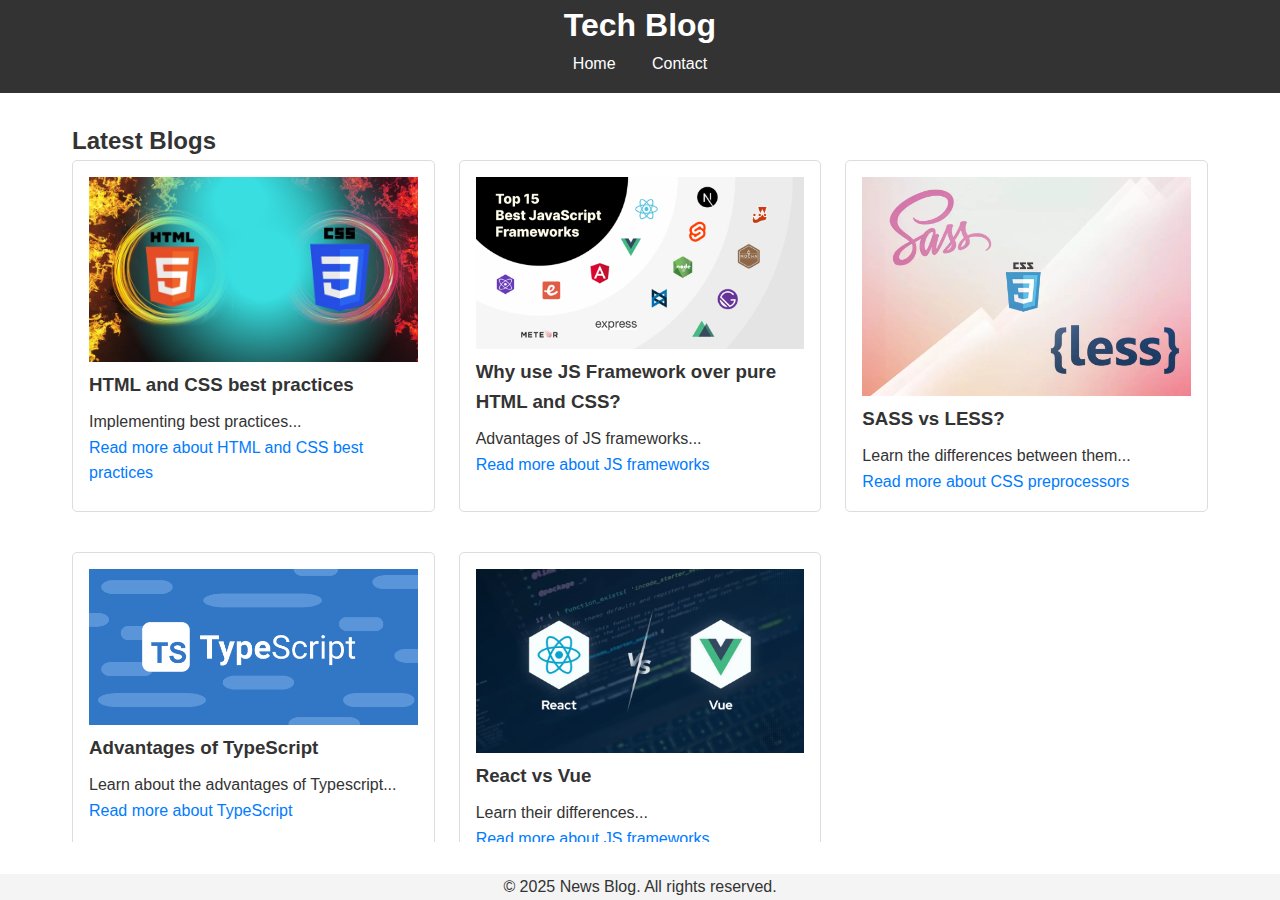
<file: pages/index.html>
<!DOCTYPE html>
<html lang="en">
    <head>
        <meta charset="UTF-8">
        <meta name="viewport" content="width=device-width, initial-scale=1.0">
        <meta name="description" content="News Blog website">
        <meta name="keywords" content="Blog, Website, News, Article">
        <meta name="author" content="Jorge Gomez">
        <title>News Blog</title>

        <meta property="og:title" content="News Blog">
        <meta property="og:description" content="News Blog website">
        <meta property="og:image" content="./images/profile-pic.jpg">
        <meta property="og:type" content="Website">

        <link rel="apple-touch-icon" sizes="180x180" href="../images/apple-touch-icon.png">
        <link rel="icon" type="image/png" sizes="32x32" href="../images/favicon-32x32.png">
        <link rel="icon" type="image/png" sizes="16x16" href="./images/favicon-16x16.png">
        <link rel="manifest" href="../images/site.webmanifest">
        <link rel="icon" href="../images/favicon.ico" type="image/x-icon">
        <link rel="stylesheet" href="../css/global.css">
        <link rel="stylesheet" href="../css/main.css">

        <script defer src="../js/script.js"></script>
    </head>
    <body>
          <!-- Header is injected in each page using JS -->
          <header id="header">
            <h1>Tech Blog</h1>
          </header>
          <main aria-labelledby="latest-blogs">
            <h2 id="latest-blogs">Latest Blogs</h2>
            <section id="blogs">
              <article class="blog-card">
                <figure>
                  <img src="../images/html-css.jpg" loading="lazy" alt="HTML and CSS best practices" />
                </figure>
                <figcaption>
                  <h3>HTML and CSS best practices</h3>
                  <p>Implementing best practices...</p>
                  <a href="./blog.html">Read more about HTML and CSS best practices</a>
                </figcaption>
                </article>
              <article class="blog-card">
                  <figure>
                    <img src="../images/js-frameworks.png" loading="lazy" alt="Why use JS Framework over pure HTML and CSS?" />
                  </figure>
                  <figcaption>
                    <h3>Why use JS Framework over pure HTML and CSS?</h3>
                    <p>Advantages of JS frameworks...</p>
                    <a href="./blog.html">Read more about JS frameworks</a>
                  </figcaption>
                </article>
                <article class="blog-card">
                  <figure>
                    <img src="../images/less-sass.webp" loading="lazy" alt="SASS vs LESS?" />
                  </figure>
                  <figcaption>
                    <h3>SASS vs LESS? </h3>
                    <p>Learn the differences between them...</p>
                    <a href="./blog.html">Read more about CSS preprocessors</a>
                  </figcaption>
                </article>
                <article class="blog-card">
                  <figure>
                    <img src="../images/typescript.png" loading="lazy" alt="Advantages of TypeScript" />
                  </figure>
                  <figcaption>
                    <h3>Advantages of TypeScript</h3>
                    <p>Learn about the advantages of Typescript...</p>
                    <a href="./blog.html">Read more about TypeScript</a>
                  </figcaption>
                </article>
                <article class="blog-card">
                  <figure>
                    <img src="../images/react-vs-vue.webp" loading="lazy" alt="React vs Vue" />
                  </figure>
                  <figcaption>
                    <h3>React vs Vue</h3>
                    <p>Learn their differences...</p>
                    <a href="./blog.html">Read more about JS frameworks</a>
                  </figcaption>
                </article>
              </section>
          </main>
          <footer id="footer"></footer>

    </body>
</html>
</file>
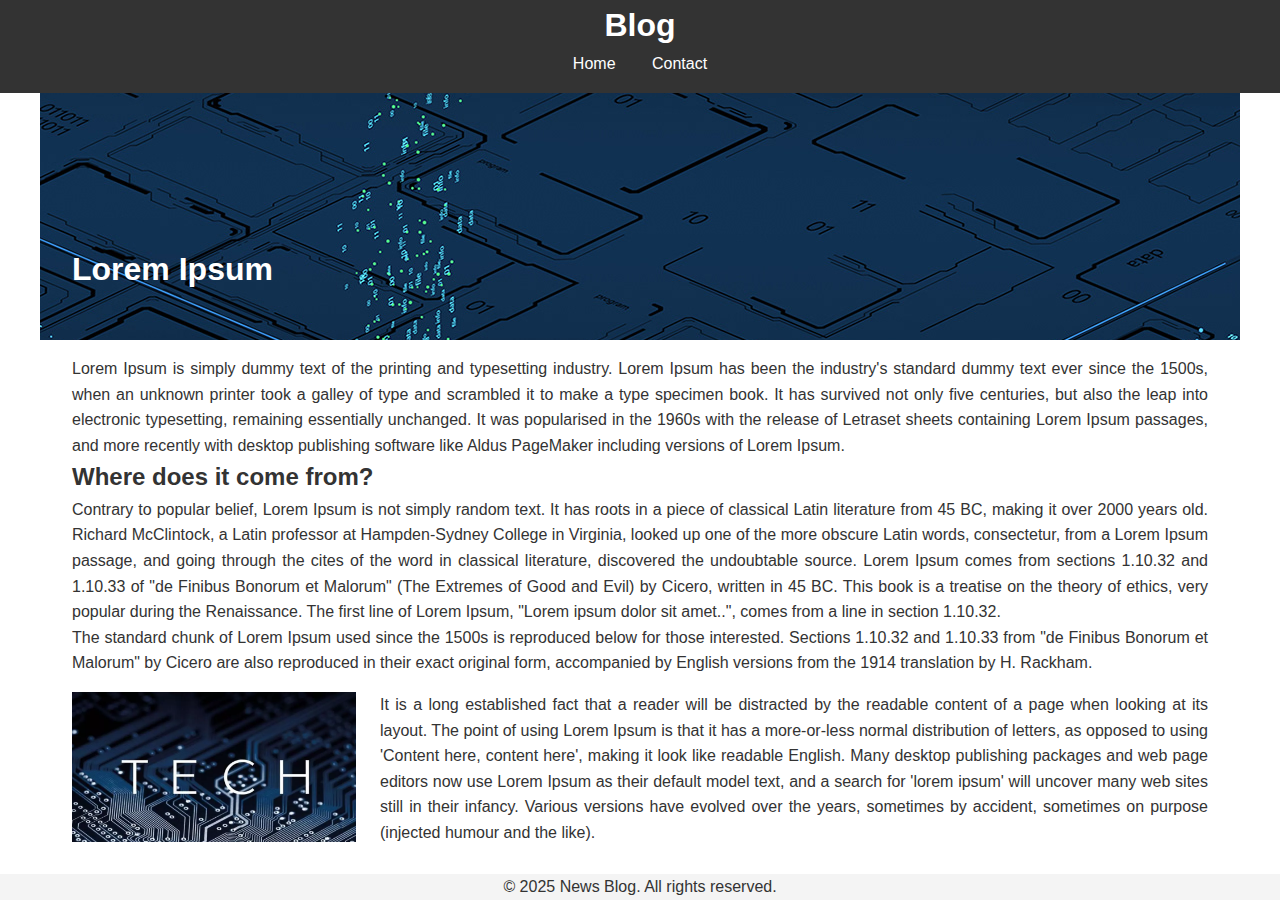
<file: pages/blog.html>
<!DOCTYPE html>
<html lang="en">
    <head>
        <meta charset="UTF-8">
        <meta name="viewport" content="width=device-width, initial-scale=1.0">
        <meta name="description" content="Blog's preview">
        <meta name="keywords" content="Blog, Website, News, Article">
        <meta name="author" content="Jorge Gomez">
        <title>Blog</title>

        <meta property="og:title" content="Blog">
        <meta property="og:description" content="Blog's preview">
        <meta property="og:image" content="./images/profile-pic.jpg">
        <meta property="og:type" content="Website">

        <link rel="apple-touch-icon" sizes="180x180" href="../images/apple-touch-icon.png">
        <link rel="icon" type="image/png" sizes="32x32" href="../images/favicon-32x32.png">
        <link rel="icon" type="image/png" sizes="16x16" href="./images/favicon-16x16.png">
        <link rel="manifest" href="../images/site.webmanifest">
        <link rel="icon" href="../images/favicon.ico" type="image/x-icon">
        <link rel="stylesheet" href="../css/global.css">
        <link rel="stylesheet" href="../css/blog.css">

        <script defer src="../js/script.js"></script>
    </head>
    <body>
        <!-- Header will be inject in each page using JS -->
        <header id="header">
            <h1>Blog</h1>
        </header>
        <main id="mainBlog">
            <section class="wallpaper">
                <figure>
                    <img src="../images/blog-wallpaper.jpg" loading="lazy" alt="Tech Blog wallpaper" />
                    <figcaption>
                        <h1>Lorem Ipsum</h1>
                    </figcaption>
                </figure>
            </section>
            <article class="article-blog">
                <p>
                    Lorem Ipsum is simply dummy text of the printing and typesetting industry. Lorem Ipsum has been the industry's standard dummy text ever since the 1500s, when an unknown printer took a galley of type and scrambled it to make a type specimen book. It has survived not only five centuries, but also the leap into electronic typesetting, remaining essentially unchanged. It was popularised in the 1960s with the release of Letraset sheets containing Lorem Ipsum passages, and more recently with desktop publishing software like Aldus PageMaker including versions of Lorem Ipsum.
                </p>

                <h2>
                    Where does it come from?
                </h2>

                <p>
                    Contrary to popular belief, Lorem Ipsum is not simply random text. It has roots in a piece of classical Latin literature from 45 BC, making it over 2000 years old. Richard McClintock, a Latin professor at Hampden-Sydney College in Virginia, looked up one of the more obscure Latin words, consectetur, from a Lorem Ipsum passage, and going through the cites of the word in classical literature, discovered the undoubtable source. Lorem Ipsum comes from sections 1.10.32 and 1.10.33 of "de Finibus Bonorum et Malorum" (The Extremes of Good and Evil) by Cicero, written in 45 BC. This book is a treatise on the theory of ethics, very popular during the Renaissance. The first line of Lorem Ipsum, "Lorem ipsum dolor sit amet..", comes from a line in section 1.10.32.
                </p>

                <p>
                    The standard chunk of Lorem Ipsum used since the 1500s is reproduced below for those interested. Sections 1.10.32 and 1.10.33 from "de Finibus Bonorum et Malorum" by Cicero are also reproduced in their exact original form, accompanied by English versions from the 1914 translation by H. Rackham.
                </p>
            </article>
            <article class="article-blog">
                <figure>
                    <img src="../images/tech.webp" loading="lazy" alt="Tech image" />
                </figure>
                <p>
                    It is a long established fact that a reader will be distracted by the readable content of a page when looking at its layout. The point of using Lorem Ipsum is that it has a more-or-less normal distribution of letters, as opposed to using 'Content here, content here', making it look like readable English. Many desktop publishing packages and web page editors now use Lorem Ipsum as their default model text, and a search for 'lorem ipsum' will uncover many web sites still in their infancy. Various versions have evolved over the years, sometimes by accident, sometimes on purpose (injected humour and the like).
                </p>
            </article>
            <article class="article-blog">
                <p>
                    There are many variations of passages of Lorem Ipsum available, but the majority have suffered alteration in some form, by injected humour, or randomised words which don't look even slightly believable. If you are going to use a passage of Lorem Ipsum, you need to be sure there isn't anything embarrassing hidden in the middle of text. All the Lorem Ipsum generators on the Internet tend to repeat predefined chunks as necessary, making this the first true generator on the Internet. It uses a dictionary of over 200 Latin words, combined with a handful of model sentence structures, to generate Lorem Ipsum which looks reasonable. The generated Lorem Ipsum is therefore always free from repetition, injected humour, or non-characteristic words etc.
                </p>
                <p>
                    Sed sed mi eget odio euismod suscipit. Nulla eu sagittis felis, vitae vestibulum massa. Nunc aliquam lectus neque, sit amet sollicitudin metus condimentum sed. Vestibulum neque massa, feugiat sit amet vestibulum ut, tempus et sapien. Fusce luctus laoreet massa, in dapibus nisl finibus ut. Donec suscipit eu metus sit amet rutrum. Etiam lacus dolor, ornare quis ultricies ut, porttitor eu enim. Donec lacus urna, accumsan in risus congue, mollis sodales ante. Nunc at quam elementum, pharetra lacus et, elementum augue. Integer ultrices malesuada ligula, sit amet faucibus ipsum fermentum in. Quisque lobortis ultricies nibh at dapibus. Pellentesque vitae nisl tincidunt, mattis augue a, laoreet erat. Curabitur ac nisl vel diam luctus fermentum eu ornare elit. Integer volutpat purus eros, id sagittis lorem posuere vitae.
                </p>
                <p>
                    Sed sed mi eget odio euismod suscipit. Nulla eu sagittis felis, vitae vestibulum massa. Nunc aliquam lectus neque, sit amet sollicitudin metus condimentum sed. Vestibulum neque massa, feugiat sit amet vestibulum ut, tempus et sapien. Fusce luctus laoreet massa, in dapibus nisl finibus ut. Donec suscipit eu metus sit amet rutrum. Etiam lacus dolor, ornare quis ultricies ut, porttitor eu enim. Donec lacus urna, accumsan in risus congue, mollis sodales ante. Nunc at quam elementum, pharetra lacus et, elementum augue. Integer ultrices malesuada ligula, sit amet faucibus ipsum fermentum in. Quisque lobortis ultricies nibh at dapibus. Pellentesque vitae nisl tincidunt, mattis augue a, laoreet erat. Curabitur ac nisl vel diam luctus fermentum eu ornare elit. Integer volutpat purus eros, id sagittis lorem posuere vitae.
                </p>
                <p>
                    Sed sed mi eget odio euismod suscipit. Nulla eu sagittis felis, vitae vestibulum massa. Nunc aliquam lectus neque, sit amet sollicitudin metus condimentum sed. Vestibulum neque massa, feugiat sit amet vestibulum ut, tempus et sapien. Fusce luctus laoreet massa, in dapibus nisl finibus ut. Donec suscipit eu metus sit amet rutrum. Etiam lacus dolor, ornare quis ultricies ut, porttitor eu enim. Donec lacus urna, accumsan in risus congue, mollis sodales ante. Nunc at quam elementum, pharetra lacus et, elementum augue. Integer ultrices malesuada ligula, sit amet faucibus ipsum fermentum in. Quisque lobortis ultricies nibh at dapibus. Pellentesque vitae nisl tincidunt, mattis augue a, laoreet erat. Curabitur ac nisl vel diam luctus fermentum eu ornare elit. Integer volutpat purus eros, id sagittis lorem posuere vitae.
                </p>
                <p>
                    Sed sed mi eget odio euismod suscipit. Nulla eu sagittis felis, vitae vestibulum massa. Nunc aliquam lectus neque, sit amet sollicitudin metus condimentum sed. Vestibulum neque massa, feugiat sit amet vestibulum ut, tempus et sapien. Fusce luctus laoreet massa, in dapibus nisl finibus ut. Donec suscipit eu metus sit amet rutrum. Etiam lacus dolor, ornare quis ultricies ut, porttitor eu enim. Donec lacus urna, accumsan in risus congue, mollis sodales ante. Nunc at quam elementum, pharetra lacus et, elementum augue. Integer ultrices malesuada ligula, sit amet faucibus ipsum fermentum in. Quisque lobortis ultricies nibh at dapibus. Pellentesque vitae nisl tincidunt, mattis augue a, laoreet erat. Curabitur ac nisl vel diam luctus fermentum eu ornare elit. Integer volutpat purus eros, id sagittis lorem posuere vitae.
                </p>
            </article>
        </main>
        <footer id="footer"></footer>
    </body>
</html>
</file>
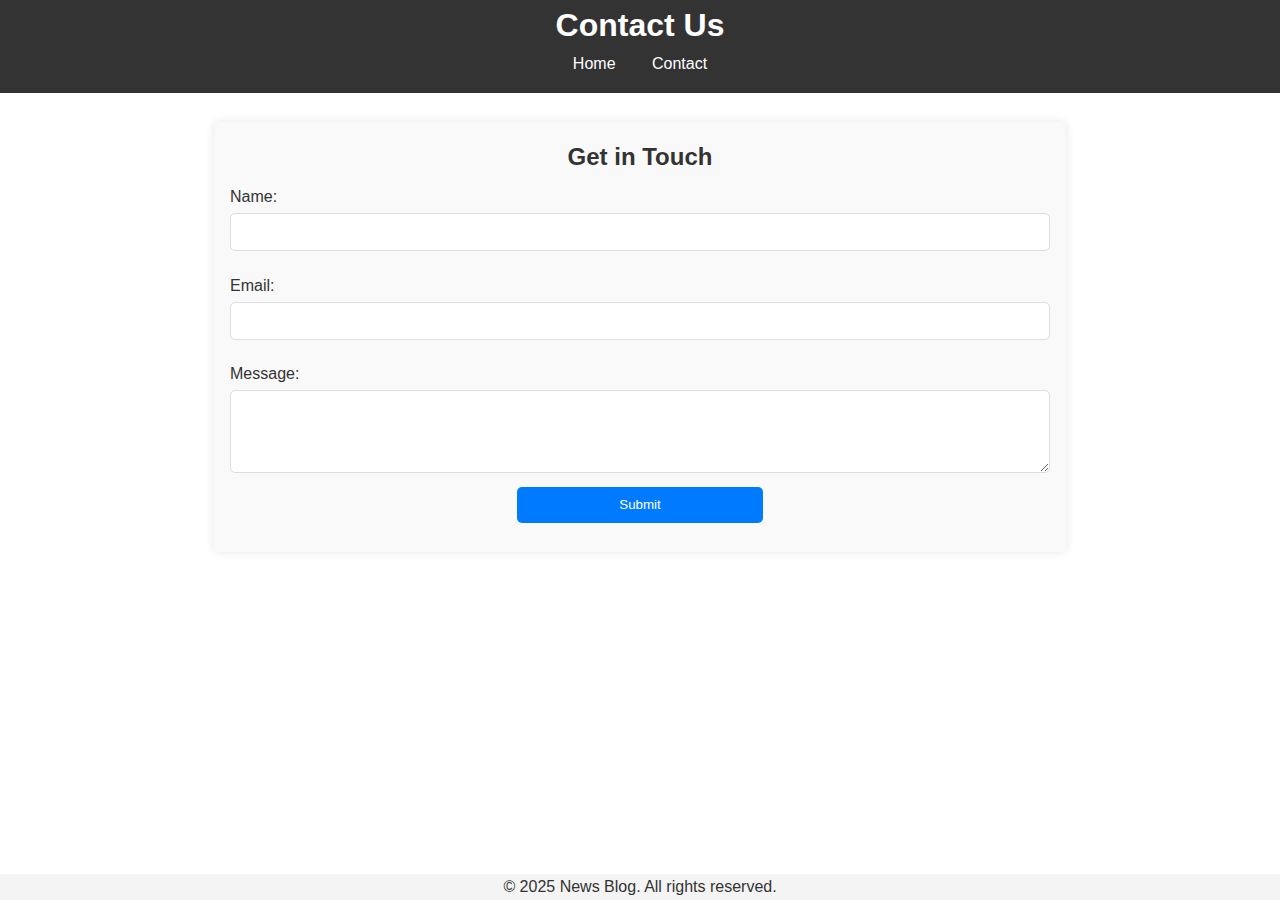
<file: pages/contact.html>
<!DOCTYPE html>
<html lang="en">
    <head>
        <meta charset="UTF-8">
        <meta name="viewport" content="width=device-width, initial-scale=1.0">
        <meta name="description" content="Contact form">
        <meta name="keywords" content="Blog, Contact Us, Get in touch, Article">
        <meta name="author" content="Jorge Gomez">
        <title>Contact Us</title>

        <meta property="og:title" content="Blog">
        <meta property="og:description" content="Contact form">
        <meta property="og:image" content="./images/profile-pic.jpg">
        <meta property="og:type" content="Website">

        <link rel="apple-touch-icon" sizes="180x180" href="../images/apple-touch-icon.png">
        <link rel="icon" type="image/png" sizes="32x32" href="../images/favicon-32x32.png">
        <link rel="icon" type="image/png" sizes="16x16" href="./images/favicon-16x16.png">
        <link rel="manifest" href="../images/site.webmanifest">
        <link rel="icon" href="../images/favicon.ico" type="image/x-icon">
        <link rel="stylesheet" href="../css/global.css">
        <link rel="stylesheet" href="../css/contact.css">

        <script defer src="../js/script.js"></script>
    </head>
    <body>
        <!-- Header in injected in each page using JS -->
        <header id="header">
            <h1>Contact Us</h1>
        </header>
        <main>
            <form action="/submit" method="post" aria-labelledby="contact-form">
                <h2 id="contact-form">Get in Touch</h2>
                <label for="name">Name:</label>
                <input type="text" id="name" name="name" required aria-required="true">
                
                <label for="email">Email:</label>
                <input type="email" id="email" name="email" required aria-required="true">
                
                <label for="message">Message:</label>
                <textarea id="message" name="message" rows="4" required aria-required="true"></textarea>
                
                <button type="submit">Submit</button>
            </form>
        </main>
        <footer id="footer"></footer>
    </body>
</html>
</file>
<file: css/main.css>
/* Main Content */
    section {
        margin-bottom: 2em;
    }

    #blogs {
        display: grid;
        grid-template-columns: repeat(3, 1fr);
        gap: 1.5rem;
    }
    
    .blog-card {
        border: 1px solid #ddd;
        padding: 1em;
        margin-bottom: 1em;
        border-radius: 5px;
    }
    
    .blog-card h3 {
        margin-bottom: 0.5em;
    }
    
    .blog-card a {
        color: #007BFF;
        text-decoration: none;
    }
    
    .blog-card a:hover {
        text-decoration: underline;
    }

    .blog-card > figure > img {
        max-width: 100%;
        background-size: cover;
        transition: opacity 0.5s ease;
    }

    .blog-card > figure > img:hover {
        opacity: 0.5;
    }

    


    @media (max-width: 600px) {
        #blogs {
            grid-template-columns: repeat(1, 1fr);
        }
    }
</file>
<file: css/blog.css>
#mainBlog {
    max-width: 1200px;
    padding: 0;
    overflow-y: auto;
}

.wallpaper > figure {
    width: 100%;
    height: 250px;
    max-height: 250px;
    overflow-y: hidden;
    position: relative;
}

figure > img {
    width: 100%;
    background-size: contain;
}

figcaption {
    position: absolute;
    bottom: 5vh;
    color: white;
    padding-left: 2.5vw;
}

.article-blog {
    max-width: 100vw;
    overflow: hidden;
    text-align: justify;
    padding: 0 2.5vw;
    margin: 1rem 0;
}

.article-blog > figure {
    width: 25%;
    float: left;
    margin-right:  1.5rem;
}

@media (max-width: 500px) {
    .article-blog > p {
        font-size: small;
    }

    .article-blog > figure {
        width: 50%;
    }
}
</file>
<file: css/contact.css>
/* Form */
form {
    width: 75%;
    display: flex;
    flex-direction: column;
    align-items: center;
    margin: 0 auto;
    background: #f9f9f9;
    padding: 1em;
    border-radius: 5px;
    box-shadow: 0 0 10px rgba(0, 0, 0, 0.1);
  }
  
  form label {
    display: block;
    margin: 0.5em 0 0.2em;
    align-self: start;
  }
  
  form input, form textarea, form button {
    width: 100%;
    padding: 0.8em;
    margin-bottom: 1em;
    border: 1px solid #ddd;
    border-radius: 5px;
  }
  
  form button {
    width: 30%;
    background: #007BFF;
    color: white;
    border: none;
    cursor: pointer;
  }
  
  form button:hover {
    background: #0056b3;
  }
</file>
<file: css/global.css>
/* General Reset */
* {
    margin: 0;
    padding: 0;
    box-sizing: border-box;
    scroll-behavior: smooth;
  }
  
  body {
    display: flex;
    flex-direction: column;
    align-items: center;
    height: 100vh;
    font-family: Arial, sans-serif;
    line-height: 1.6;
    color: #333;
    margin: 0;
  }
  
  /* Header */
  header {
    width: 100vw;
    max-height: 250px;
    position: fixed;
    background: #333;
    color: white;
    padding: 0 1em;
    text-align: center;
    z-index: 9;
  }
  
  header nav {
    margin-bottom: 1em;
  }
  
  header nav a {
    color: white;
    text-decoration: none;
    margin: 0 1em;
  }
  
  header nav a:hover {
    text-decoration: underline;
  }

  /* Main */
  main {
    width: 100%;
    max-width: 1200px;
    height: 75vh;
    padding: 2em;
    flex: 1;
    margin-top: 10vh;
    overflow-y: auto;
}
    
  /* Footer */
  footer {
    width: 100vw;
    max-height: 150px;
    background: #f4f4f4;
    display: flex;
    justify-content: center;
    align-items: center;
    text-align: center;
    padding: 0 1em;
    margin-top: 2em;
  }
</file>
